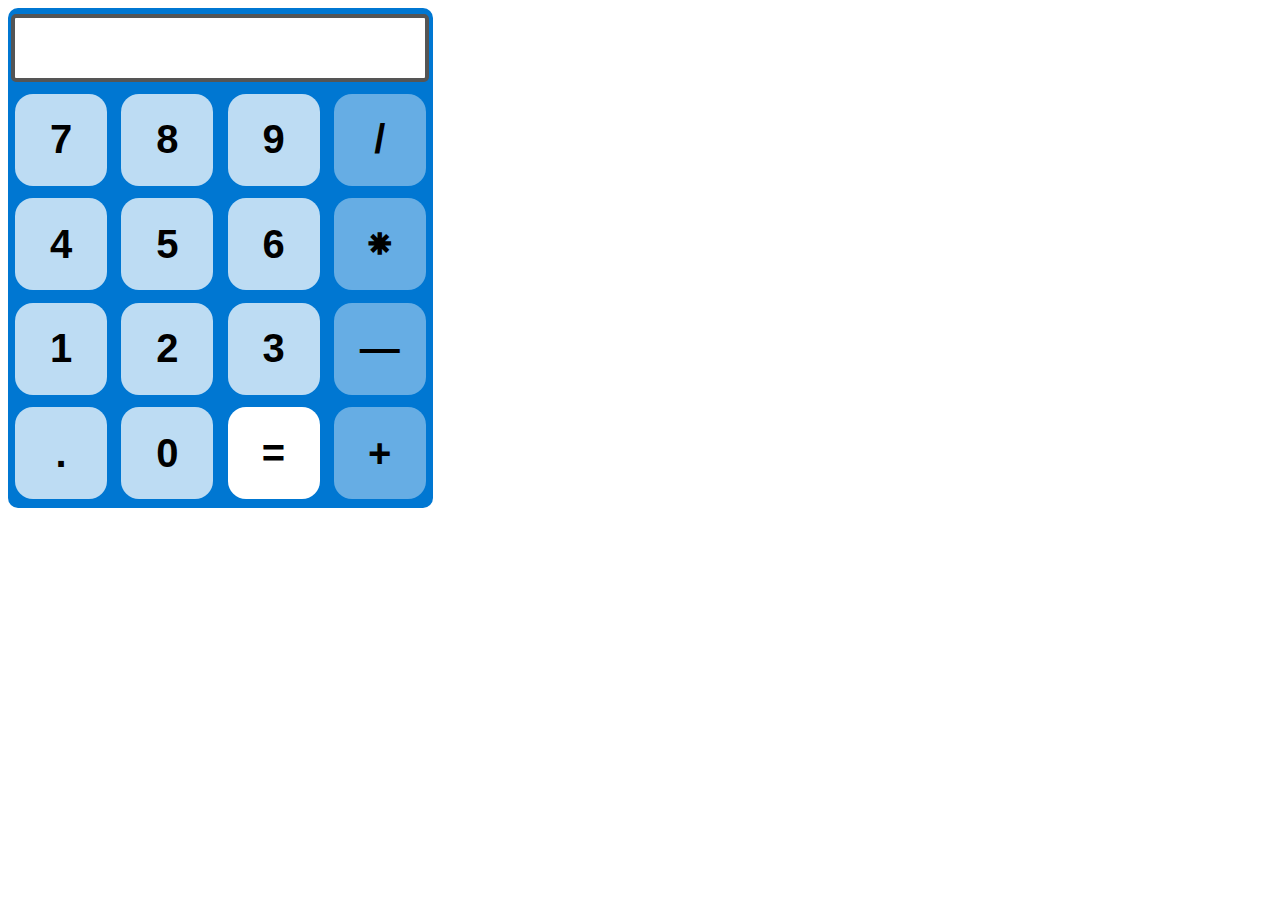
<file: index.html>
<!DOCTYPE html>
<html lang="en">
  <head>
    <meta charset="UTF-8" />
    <meta http-equiv="X-UA-Compatible" content="IE=edge" />
    <meta name="viewport" content="width=device-width, initial-scale=1.0" />
    <title>Lazy Math</title>
    <link rel="stylesheet" href="main.css" />
    <script src="app.js" defer></script>
  </head>
  <body>
    <main class="calculator">
      <div class="display" contenteditable="true"></div>

      <button id="seven" class="numberButton">7</button>
      <button id="eight" class="numberButton">8</button>
      <button id="nine" class="numberButton">9</button>
      <button id="divide" class="numberButton">/</button>
      <button id="four" class="numberButton">4</button>
      <button id="five" class="numberButton">5</button>
      <button id="six" class="numberButton">6</button>
      <button id="multiply" class="numberButton">⁕</button>
      <button id="one" class="numberButton">1</button>
      <button id="two" class="numberButton">2</button>
      <button id="three" class="numberButton">3</button>
      <button id="subtract" class="numberButton">—</button>
      <button id="decimal" class="numberButton">.</button>
      <button id="zero" class="numberButton">0</button>
      <button id="equal" class="numberButton">=</button>
      <button id="add" class="numberButton">+</button>
    </main>
  </body>
</html>
</file>
<file: main.css>
body {
  display: flex;
  /* justify-content: center; */
}
.calculator {
  display: grid;
  grid-template-areas:
    "display display display display"
    "seven   eight   nine    divide"
    "four    five    six     multiply"
    "one     two     three   subtract"
    "decimal zero    equal    add";
}
#seven {
  grid-area: seven;
}
#eight {
  grid-area: eight;
}
#nine {
  grid-area: nine;
}
#divide {
  grid-area: divide;
  background-color: rgba(255, 255, 255, 0.4);
}
#four {
  grid-area: four;
}
#five {
  grid-area: five;
}
#six {
  grid-area: six;
}
#multiply {
  grid-area: multiply;
  background-color: rgba(255, 255, 255, 0.4);
}
#one {
  grid-area: one;
}
#two {
  grid-area: two;
}
#three {
  grid-area: three;
}
#subtract {
  grid-area: subtract;
  background-color: rgba(255, 255, 255, 0.4);
}
#decimal {
  grid-area: decimal;
}
#zero {
  grid-area: zero;
}
#equal {
  grid-area: equal;
  background-color: rgba(255, 255, 255, 1);
}
#add {
  grid-area: add;
  background-color: rgba(255, 255, 255, 0.4);
}

.calculator {
  box-sizing: border-box;
  height: 500px;
  width: 425px;
  background-color: #0077d2;
  border-radius: 10px;
}
.display {
  grid-area: display;
  height: 60px;
  width: 410px;
  font-size: 4.55em;
  font-weight: bolder;
  font-family: monospace;
  background-color: #ffffff;
  border: 4px solid #555555;
  border-radius: 5px;
  margin-top: 0.1em;
  margin-inline: 0.05em;
  text-align: right;
}
button {
  height: 92px;
  width: 92px;
  border: none;
  background-color: rgba(255, 255, 255, 0.74);
  border-radius: 18px;
  margin: 4px 7px 1px 7px;
  padding: 0;
  font-weight: bolder;
  font-size: 40px;
  font-family: "Trebuchet MS", "Lucida Sans Unicode", "Lucida Grande",
    "Lucida Sans", Arial, sans-serif;
}
</file>
